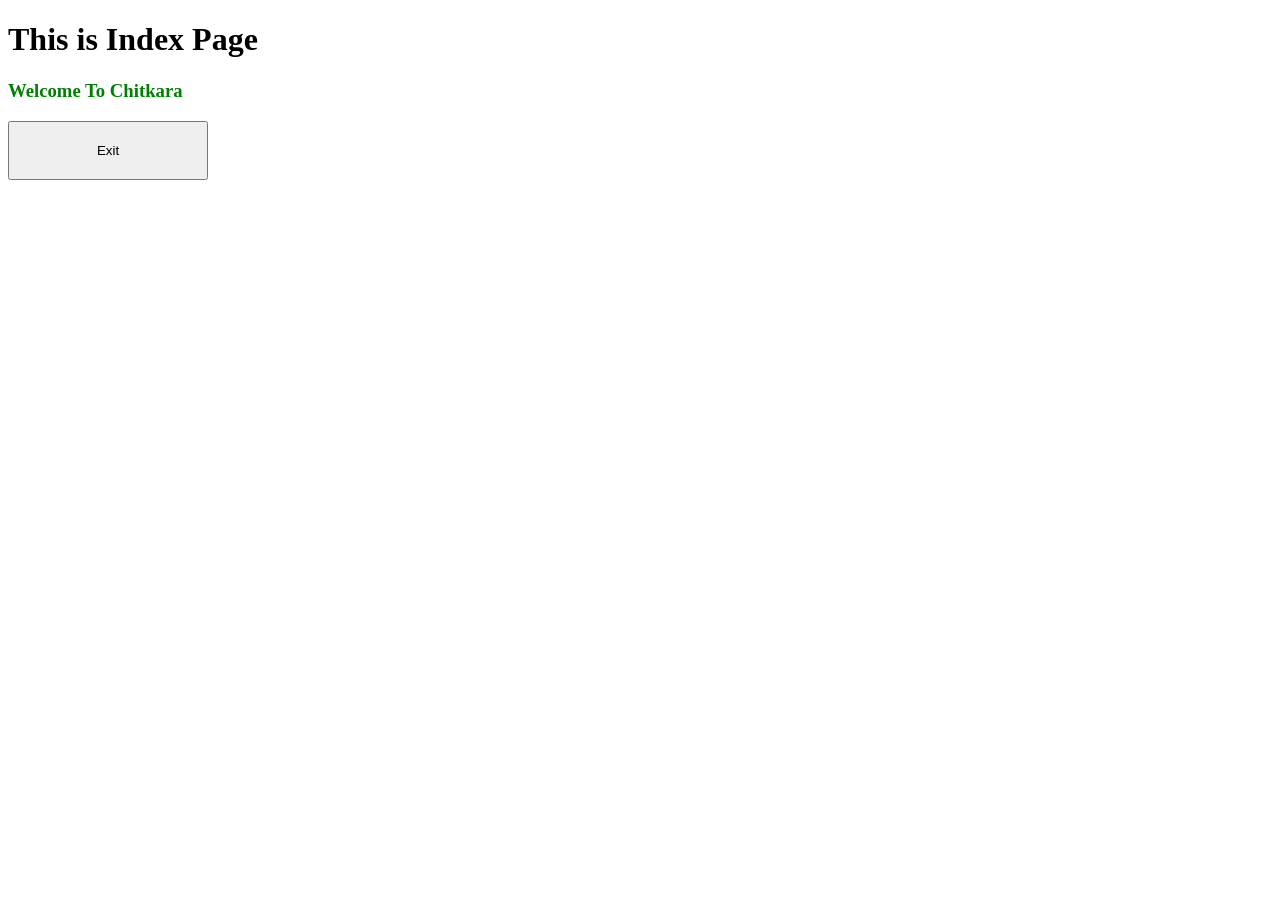
<file: phase_01_HTMLCSSJS/day_02/index.html>
<!DOCTYPE html>
<html lang="en">
<head>
    <meta charset="UTF-8">
    <meta name="viewport" content="width=device-width, initial-scale=1.0">
    <title>Document</title>
    <style>
        h3{
            color: green;
        }
        button{
            padding: 20px;
            width: 200px;
        }
    </style>
</head>
<body>
    <h1>This is Index Page</h1>
    <h3 id = "welcome">Welcome To Chitkara</h3>
    <button id = "submit">Exit</button>
</body>
</html>
<script>
    //console.log("Hello")
    var greet=document.getElementById("welcome")
    //console.log(greet)
    var btn=document.getElementById("submit")
    btn.addEventListener("click",handleClick)
    var flag = false
    function handleClick(){
        //alert("Button is clicked")
        flag=!flag
        if(flag){
        greet.innerText="Thanks for visiting"
        greet.style.color="red"
        btn.innerHTML="Welcome"
        }
        else{
        greet.innerText="Welcome to Chitkara"
        greet.style.color="green"
        btn.innerHTML="Exit"
        }

    }
</script>
</file>
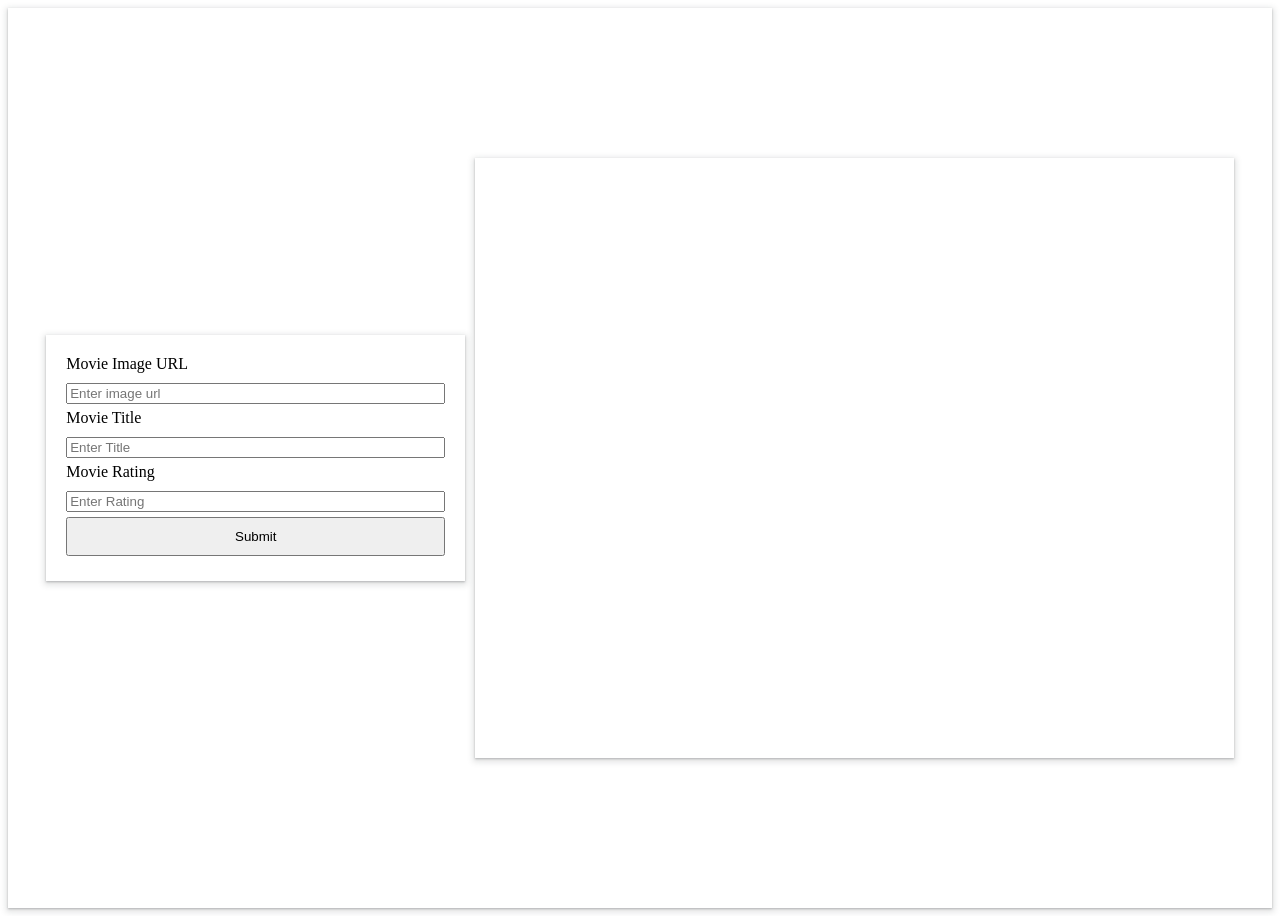
<file: phase_01_HTMLCSSJS/day_02/moviesdb.html>
<!DOCTYPE html>
<html lang="en">
<head>
    <meta charset="UTF-8">
    <meta name="viewport" content="width=device-width, initial-scale=1.0">
    <title>Document</title>
    <link rel="stylesheet" href="moviesdb.css">
</head>
<body>
    <div id="container">
        <div id = "formContainer">
            <!--Form-->
            <div>
                <label for="">Movie Image URL</label>
                <input id = "url" type="text" placeholder="Enter image url">
            </div>
                 <div>
                <label for="">Movie Title</label>
                <input id = "title" type="text" placeholder="Enter Title">
            </div>
                 <div>
                <label for="">Movie Rating</label>
                <input id = "rating" type="text" placeholder="Enter Rating">
            </div>
            <div>
                <button id = "submit">Submit</button>
            </div>
        </div>
        <div id = "movieCards">

        <!-- movieCards -->
          
    
       
        </div>
    </div>
</body>
</html>

<script src="moviesdb.js">

</script>
</file>
<file: phase_01_HTMLCSSJS/day_02/moviesdb.css>
#container{
    /* border: 2px solid red; */
    height: 100vh;
    width: 100%;
    display: flex;
    justify-content: center;
    align-items: center;
    gap: 10px;
    box-shadow: rgba(60, 64, 67, 0.3) 0px 1px 2px 0px, rgba(60, 64, 67, 0.15) 0px 2px 6px 2px;
}
/* #container > div{
    border: 2px solid black;
    height: 100%;
    
} */

#formContainer{
    width: 30%;
    /* border: 2px solid black; */
    padding: 20px;
    box-shadow: rgba(60, 64, 67, 0.3) 0px 1px 2px 0px, rgba(60, 64, 67, 0.15) 0px 2px 6px 2px;
}
#formContainer div{
    display: flex;
    flex-direction: column;
    gap: 10px;
    margin-bottom: 5px;
}

button{
    padding: 10px;

}
#movieCards{
    /* border: 2px solid blue; */
    height: 600px;
    width: 60%;
    box-shadow: rgba(60, 64, 67, 0.3) 0px 1px 2px 0px, rgba(60, 64, 67, 0.15) 0px 2px 6px 2px;
    display: flex;
    flex-wrap: wrap;
    gap: 10px;
}

.card{
    /* border: 1px solid teal; */
    height: 250px;
    width: 25%;
    display: flex;
    flex-direction: column;
    justify-content: center;
    align-items: center;
    padding: 5px;
    box-shadow: rgba(60, 64, 67, 0.3) 0px 1px 2px 0px, rgba(60, 64, 67, 0.15) 0px 2px 6px 2px;
}

img{
    height: 120px;
    width: 90%;
}
</file>
